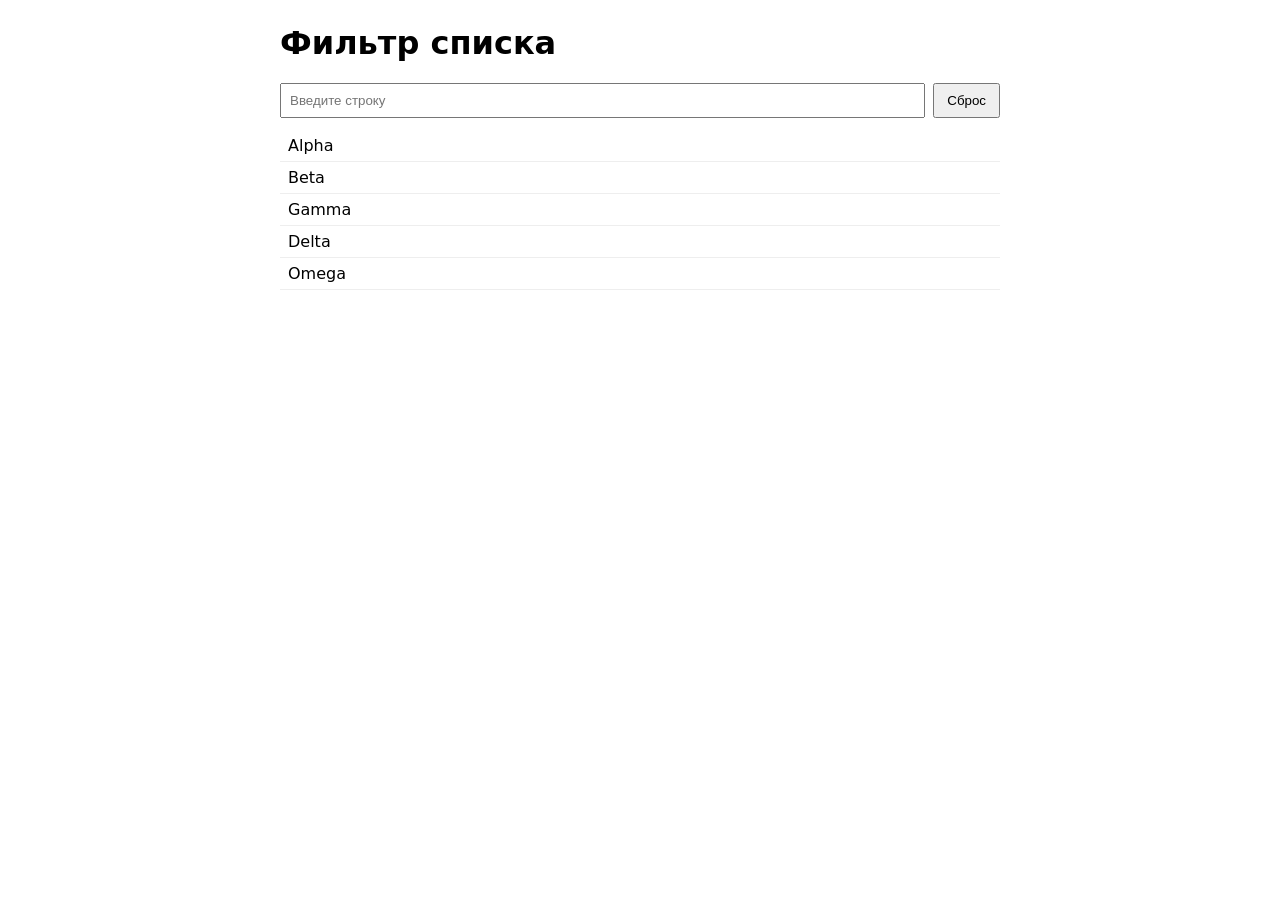
<file: practices/practice_05/ui/index.html>
<!doctype html>
<html lang="ru">
<head>
  <meta charset="utf-8" />
  <meta name="viewport" content="width=device-width, initial-scale=1" />
  <title>Фильтр списка</title>
  <link rel="stylesheet" href="styles.css" />
  <meta http-equiv="Cache-Control" content="no-store" />
  <meta http-equiv="Pragma" content="no-cache" />
  <meta http-equiv="Expires" content="0" />
</head>
<body>
  <main class="container">
    <h1>Фильтр списка</h1>
    <div class="controls">
      <input id="filter" placeholder="Введите строку" />
      <button id="reset">Сброс</button>
    </div>
    <div id="error" class="error" hidden></div>
    <ul id="list" class="list"></ul>
    <div id="empty" class="empty" hidden>Ничего не найдено</div>
  </main>
  <script src="app.js"></script>
  <script>
    if ('serviceWorker' in navigator) {
      navigator.serviceWorker.getRegistrations().then(rs => rs.forEach(r => r.unregister()));
    }
  </script>
</body>
</html>
</file>
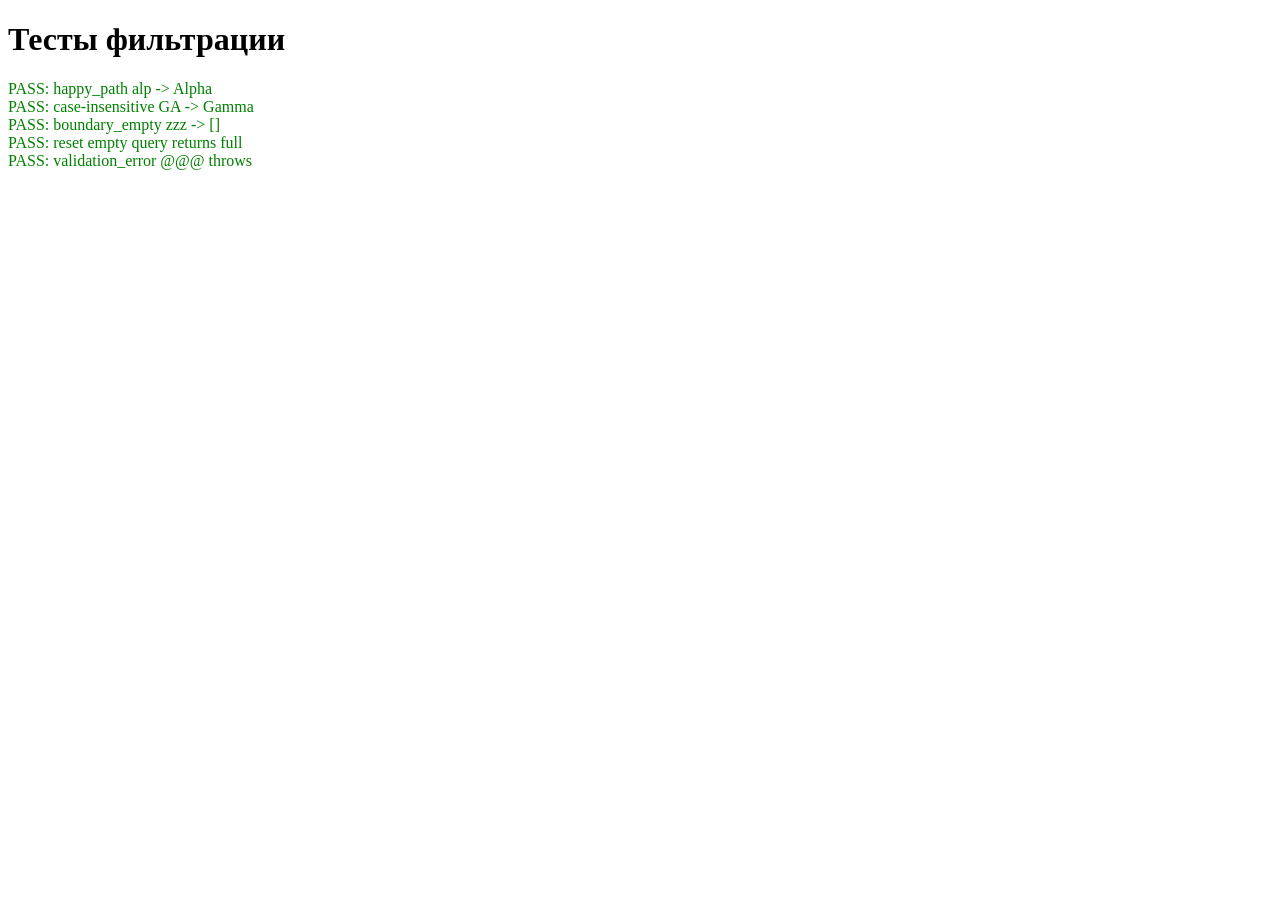
<file: practices/practice_05/ui/index_test.html>
<!doctype html>
<html lang="ru">
<head>
  <meta charset="utf-8">
  <title>Тесты фильтрации</title>
</head>
<body>
  <h1>Тесты фильтрации</h1>
  <div id="test-output"></div>
  <script src="app.js"></script>
  <script src="test_filter.js"></script>
</body>
</html>
</file>
<file: practices/practice_05/ui/styles.css>
body { font-family: system-ui, sans-serif; margin: 0; padding: 0; }
.container { max-width: 720px; margin: 24px auto; padding: 0 16px; }
.controls { display: flex; gap: 8px; margin-bottom: 12px; }
input { flex: 1; padding: 8px; }
button { padding: 8px 12px; }
.list { list-style: none; padding: 0; margin: 0; }
.list li { padding: 6px 8px; border-bottom: 1px solid #eee; }
.error { color: #a00; margin: 8px 0; }
.empty { color: #666; margin-top: 12px; }
</file>
